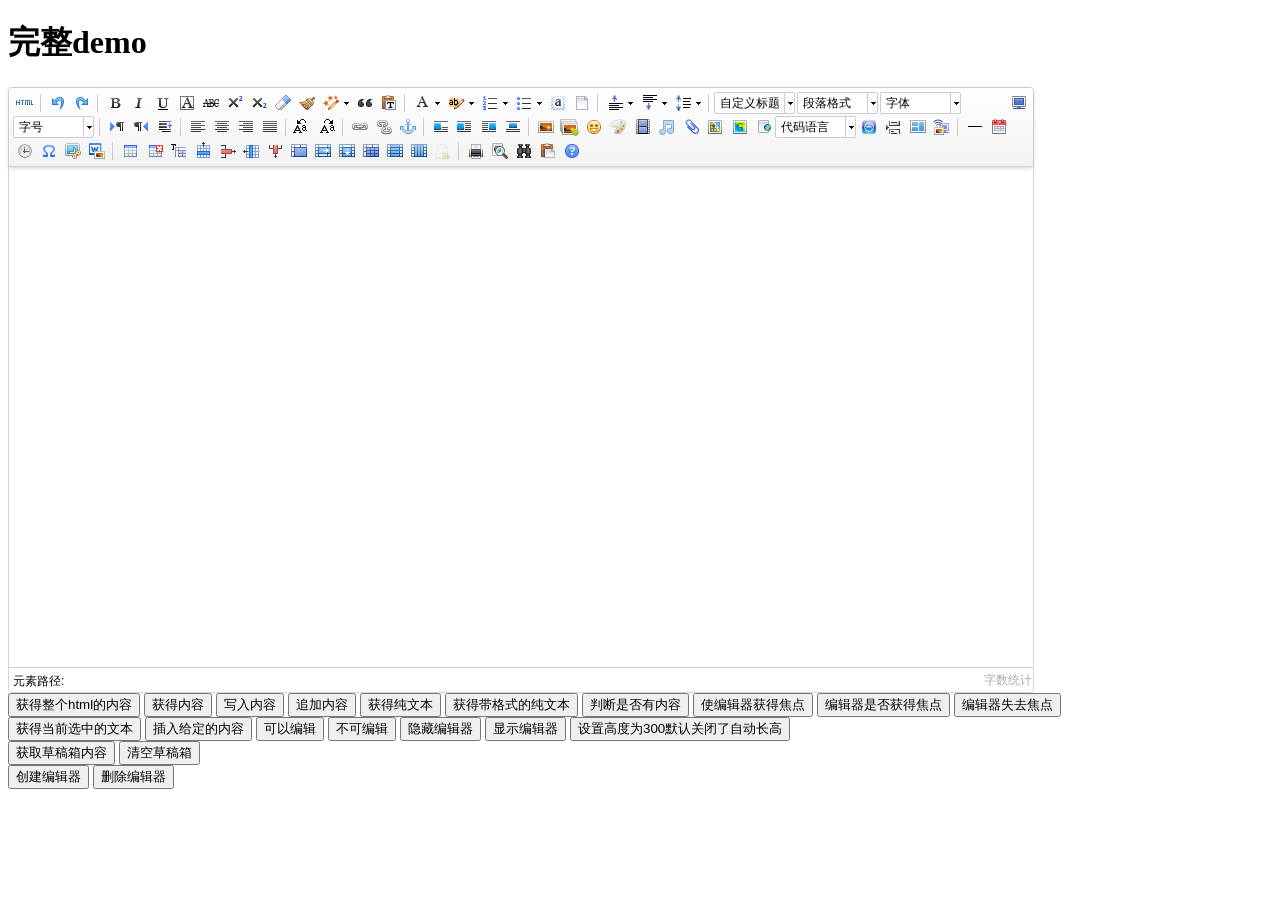
<file: highwan-parent/highwan-cloud/highwan-mgr/target/classes/webapp/res/ueditor/index.html>
<!DOCTYPE HTML PUBLIC "-//W3C//DTD HTML 4.01 Transitional//EN"
        "http://www.w3.org/TR/html4/loose.dtd">
<html>
<head>
    <title>完整demo</title>
    <meta http-equiv="Content-Type" content="text/html;charset=utf-8"/>
    <script type="text/javascript" charset="utf-8" src="ueditor.config.js"></script>
    <script type="text/javascript" charset="utf-8" src="ueditor.all.min.js"> </script>
    <!--建议手动加在语言，避免在ie下有时因为加载语言失败导致编辑器加载失败-->
    <!--这里加载的语言文件会覆盖你在配置项目里添加的语言类型，比如你在配置项目里配置的是英文，这里加载的中文，那最后就是中文-->
    <script type="text/javascript" charset="utf-8" src="lang/zh-cn/zh-cn.js"></script>

    <style type="text/css">
        div{
            width:100%;
        }
    </style>
</head>
<body>
<div>
    <h1>完整demo</h1>
    <script id="editor" type="text/plain" style="width:1024px;height:500px;"></script>
</div>
<div id="btns">
    <div>
        <button onclick="getAllHtml()">获得整个html的内容</button>
        <button onclick="getContent()">获得内容</button>
        <button onclick="setContent()">写入内容</button>
        <button onclick="setContent(true)">追加内容</button>
        <button onclick="getContentTxt()">获得纯文本</button>
        <button onclick="getPlainTxt()">获得带格式的纯文本</button>
        <button onclick="hasContent()">判断是否有内容</button>
        <button onclick="setFocus()">使编辑器获得焦点</button>
        <button onmousedown="isFocus(event)">编辑器是否获得焦点</button>
        <button onmousedown="setblur(event)" >编辑器失去焦点</button>

    </div>
    <div>
        <button onclick="getText()">获得当前选中的文本</button>
        <button onclick="insertHtml()">插入给定的内容</button>
        <button id="enable" onclick="setEnabled()">可以编辑</button>
        <button onclick="setDisabled()">不可编辑</button>
        <button onclick=" UE.getEditor('editor').setHide()">隐藏编辑器</button>
        <button onclick=" UE.getEditor('editor').setShow()">显示编辑器</button>
        <button onclick=" UE.getEditor('editor').setHeight(300)">设置高度为300默认关闭了自动长高</button>
    </div>

    <div>
        <button onclick="getLocalData()" >获取草稿箱内容</button>
        <button onclick="clearLocalData()" >清空草稿箱</button>
    </div>

</div>
<div>
    <button onclick="createEditor()">
    创建编辑器</button>
    <button onclick="deleteEditor()">
    删除编辑器</button>
</div>

<script type="text/javascript">

    //实例化编辑器
    //建议使用工厂方法getEditor创建和引用编辑器实例，如果在某个闭包下引用该编辑器，直接调用UE.getEditor('editor')就能拿到相关的实例
    var ue = UE.getEditor('editor');


    function isFocus(e){
        alert(UE.getEditor('editor').isFocus());
        UE.dom.domUtils.preventDefault(e)
    }
    function setblur(e){
        UE.getEditor('editor').blur();
        UE.dom.domUtils.preventDefault(e)
    }
    function insertHtml() {
        var value = prompt('插入html代码', '');
        UE.getEditor('editor').execCommand('insertHtml', value)
    }
    function createEditor() {
        enableBtn();
        UE.getEditor('editor');
    }
    function getAllHtml() {
        alert(UE.getEditor('editor').getAllHtml())
    }
    function getContent() {
        var arr = [];
        arr.push("使用editor.getContent()方法可以获得编辑器的内容");
        arr.push("内容为：");
        arr.push(UE.getEditor('editor').getContent());
        alert(arr.join("\n"));
    }
    function getPlainTxt() {
        var arr = [];
        arr.push("使用editor.getPlainTxt()方法可以获得编辑器的带格式的纯文本内容");
        arr.push("内容为：");
        arr.push(UE.getEditor('editor').getPlainTxt());
        alert(arr.join('\n'))
    }
    function setContent(isAppendTo) {
        var arr = [];
        arr.push("使用editor.setContent('欢迎使用ueditor')方法可以设置编辑器的内容");
        UE.getEditor('editor').setContent('欢迎使用ueditor', isAppendTo);
        alert(arr.join("\n"));
    }
    function setDisabled() {
        UE.getEditor('editor').setDisabled('fullscreen');
        disableBtn("enable");
    }

    function setEnabled() {
        UE.getEditor('editor').setEnabled();
        enableBtn();
    }

    function getText() {
        //当你点击按钮时编辑区域已经失去了焦点，如果直接用getText将不会得到内容，所以要在选回来，然后取得内容
        var range = UE.getEditor('editor').selection.getRange();
        range.select();
        var txt = UE.getEditor('editor').selection.getText();
        alert(txt)
    }

    function getContentTxt() {
        var arr = [];
        arr.push("使用editor.getContentTxt()方法可以获得编辑器的纯文本内容");
        arr.push("编辑器的纯文本内容为：");
        arr.push(UE.getEditor('editor').getContentTxt());
        alert(arr.join("\n"));
    }
    function hasContent() {
        var arr = [];
        arr.push("使用editor.hasContents()方法判断编辑器里是否有内容");
        arr.push("判断结果为：");
        arr.push(UE.getEditor('editor').hasContents());
        alert(arr.join("\n"));
    }
    function setFocus() {
        UE.getEditor('editor').focus();
    }
    function deleteEditor() {
        disableBtn();
        UE.getEditor('editor').destroy();
    }
    function disableBtn(str) {
        var div = document.getElementById('btns');
        var btns = UE.dom.domUtils.getElementsByTagName(div, "button");
        for (var i = 0, btn; btn = btns[i++];) {
            if (btn.id == str) {
                UE.dom.domUtils.removeAttributes(btn, ["disabled"]);
            } else {
                btn.setAttribute("disabled", "true");
            }
        }
    }
    function enableBtn() {
        var div = document.getElementById('btns');
        var btns = UE.dom.domUtils.getElementsByTagName(div, "button");
        for (var i = 0, btn; btn = btns[i++];) {
            UE.dom.domUtils.removeAttributes(btn, ["disabled"]);
        }
    }

    function getLocalData () {
        alert(UE.getEditor('editor').execCommand( "getlocaldata" ));
    }

    function clearLocalData () {
        UE.getEditor('editor').execCommand( "clearlocaldata" );
        alert("已清空草稿箱")
    }
</script>
</body>
</html>
</file>
